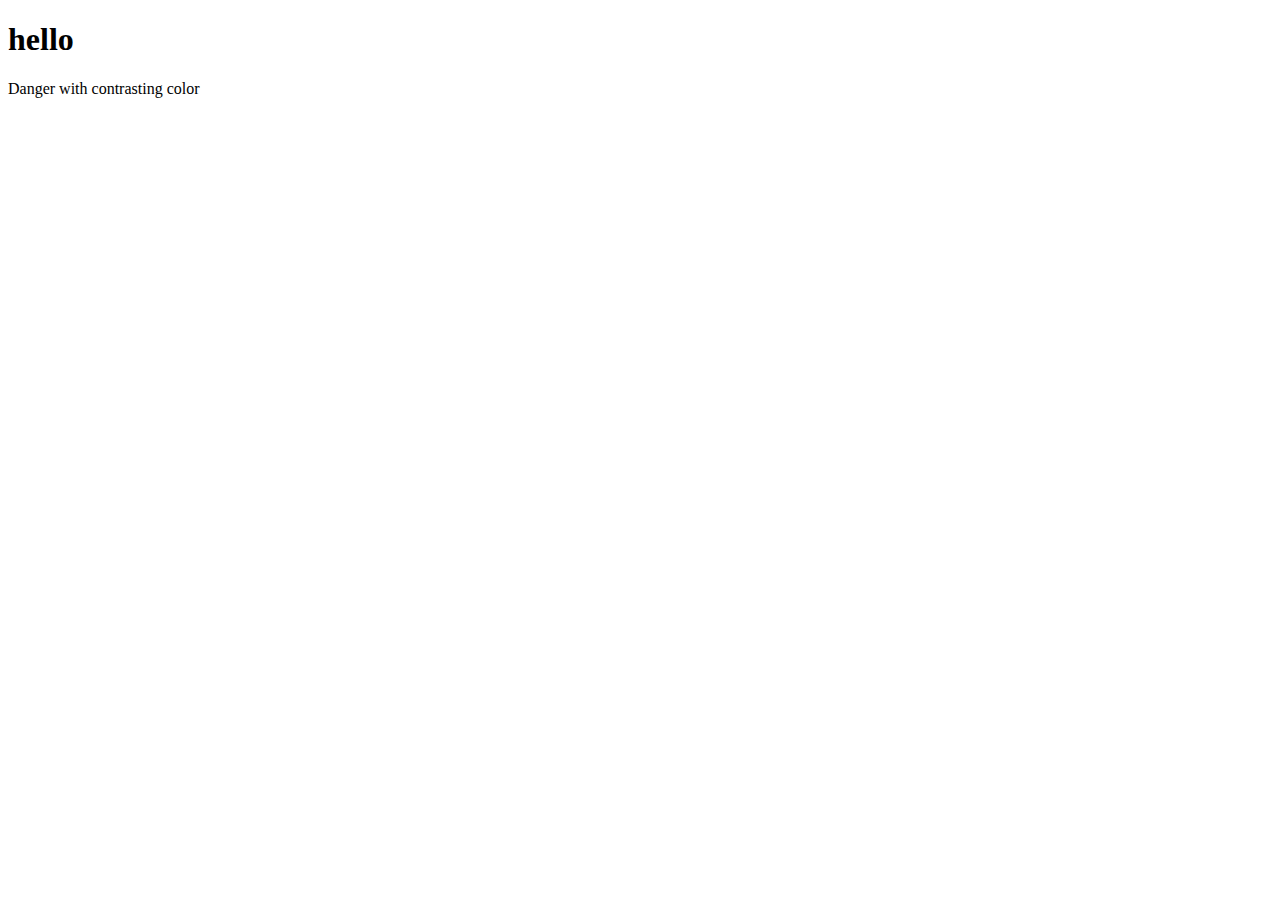
<file: index.html>
<!DOCTYPE html>
<html lang="en">
<head>
    <meta charset="UTF-8">
    <meta http-equiv="X-UA-Compatible" content="IE=edge">
    <meta name="viewport" content="width=device-width, initial-scale=1.0">
    <title>Document</title>
</head>
<body>
    <link href="https://cdn.jsdelivr.net/npm/bootstrap@5.2.3/dist/css/bootstrap.min.css" rel="stylesheet" integrity="sha384-rbsA2VBKQhggwzxH7pPCaAqO46MgnOM80zW1RWuH61DGLwZJEdK2Kadq2F9CUG65" crossorigin="anonymous">
    <script src="https://cdn.jsdelivr.net/npm/bootstrap@5.2.3/dist/js/bootstrap.bundle.min.js" integrity="sha384-kenU1KFdBIe4zVF0s0G1M5b4hcpxyD9F7jL+jjXkk+Q2h455rYXK/7HAuoJl+0I4" crossorigin="anonymous"></script> 
</body>
<h1>hello</h1>
<div class="text-bg-danger p-3">Danger with contrasting color</div>
</html>
</file>
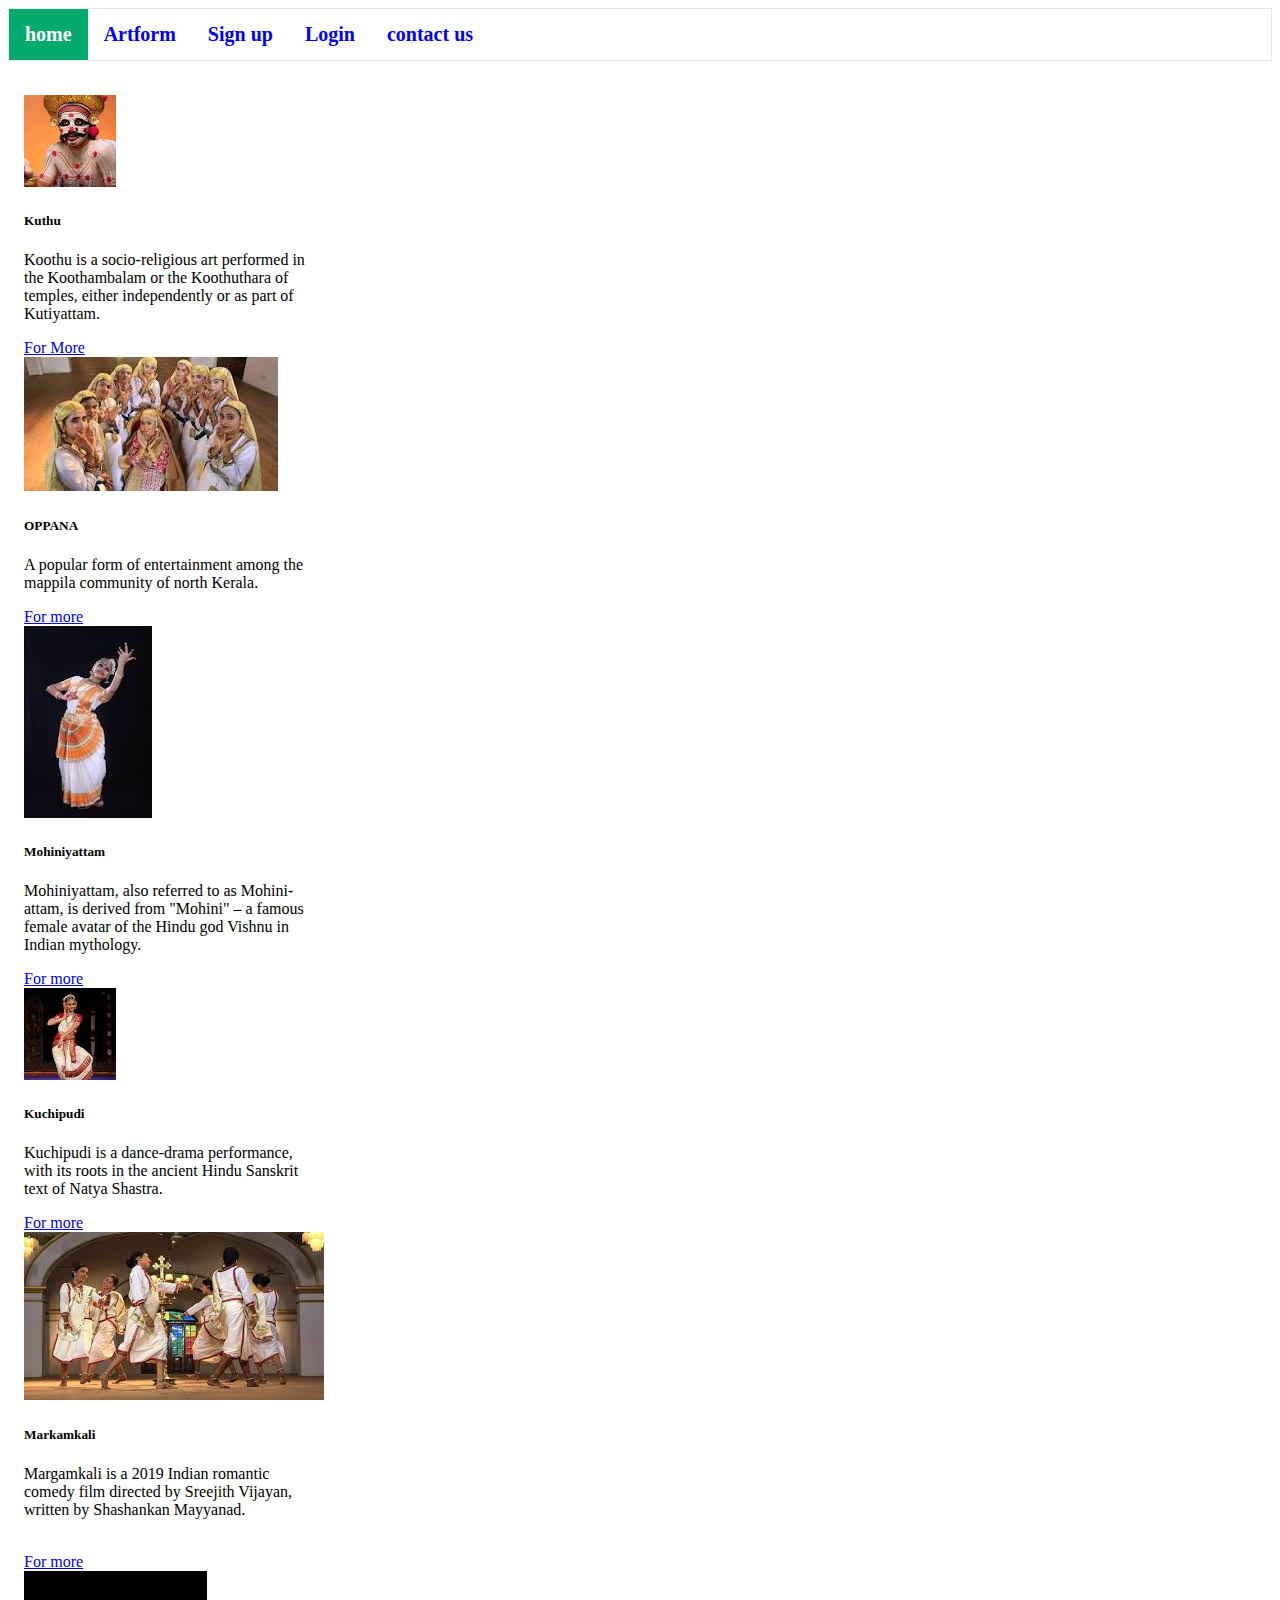
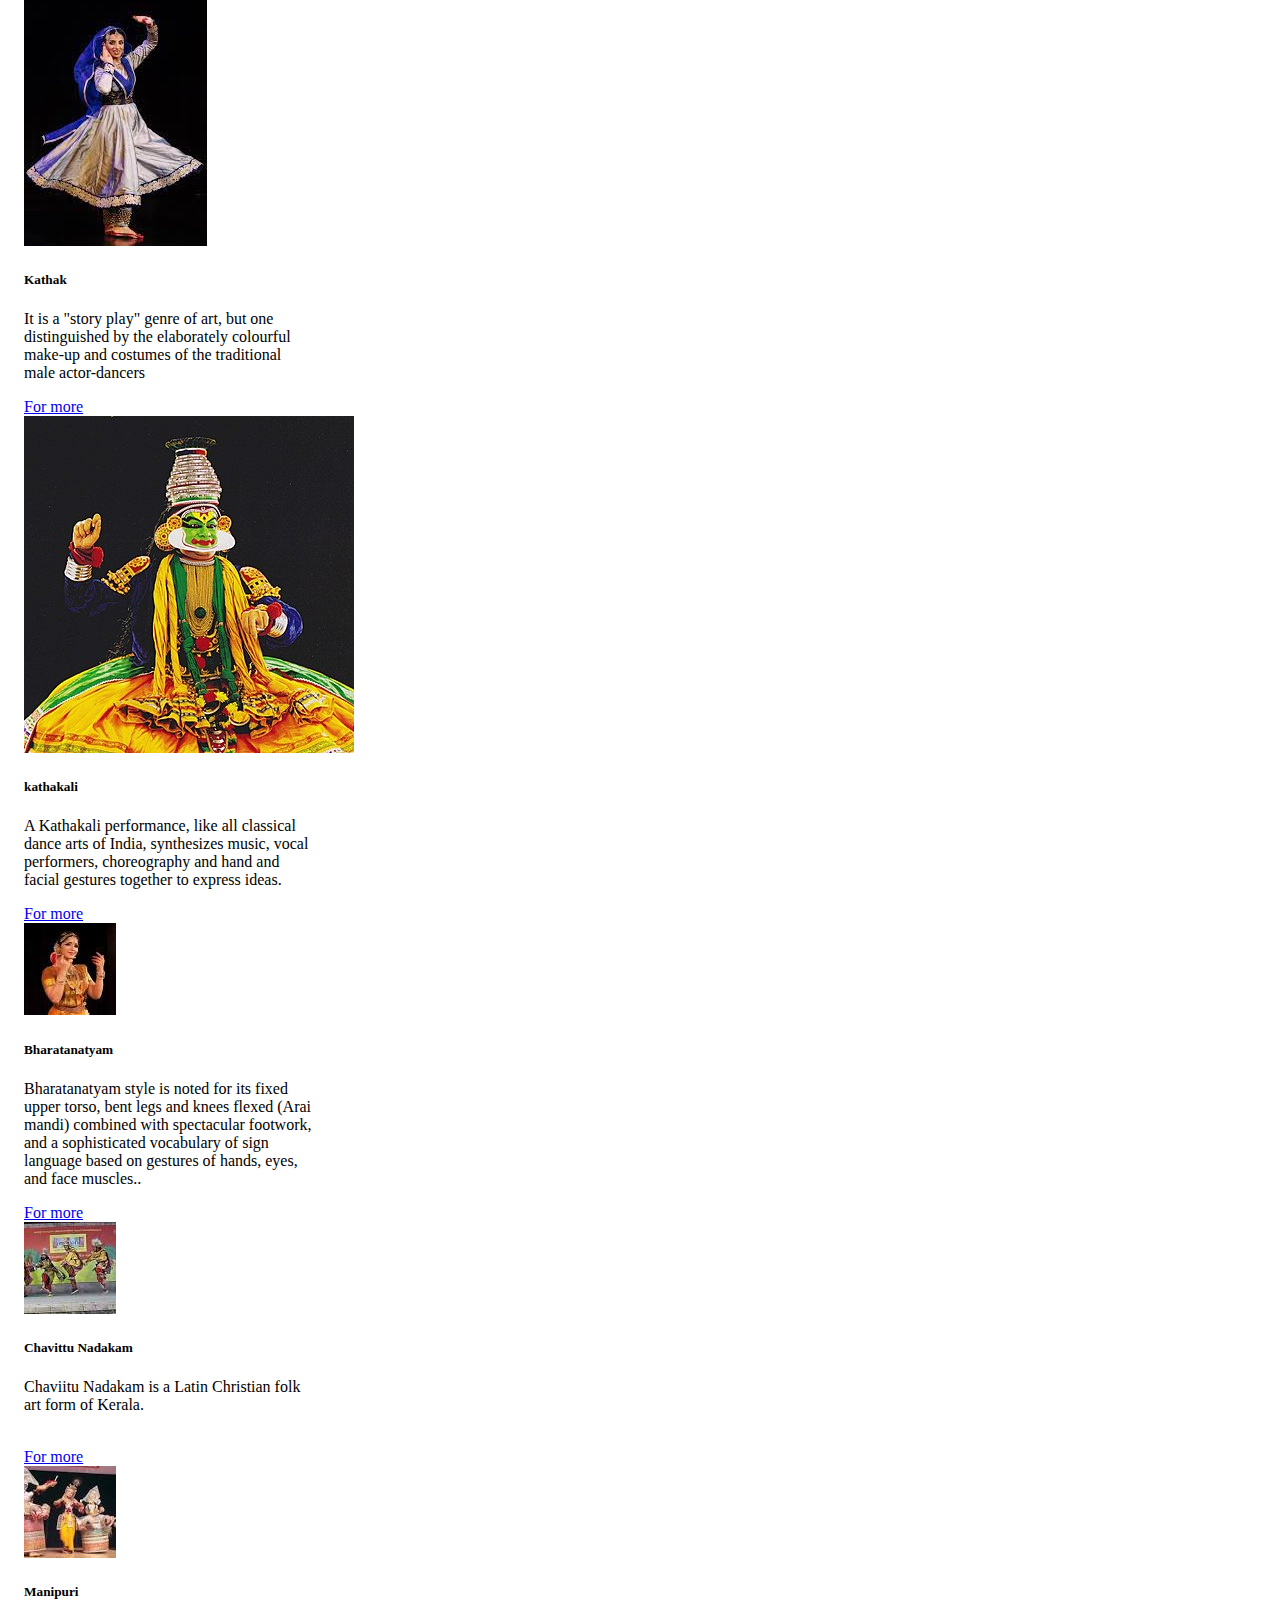
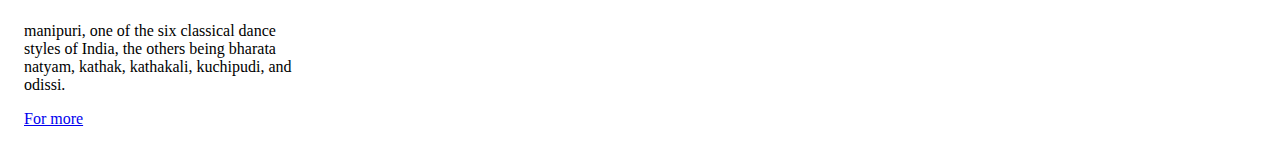
<file: artforms.html>
<!DOCTYPE html>
<html lang="en">
<head>
	<meta charset="UTF-8">
	<meta http-equiv="X-UA-Compatible" content="IE=edge">
	<meta name="viewport" content="width=device-width, initial-scale=1.0">
	<title>Document</title>
</head>
<body>
	<!DOCTYPE html>
<html lang="en">
<head>
    <meta charset="UTF-8">
    <meta http-equiv="X-UA-Compatible" content="IE=edge">
    <meta name="viewport" content="width=device-width, initial-scale=1.0">
    <title>Document</title>
    <link rel="stylesheet" href="style3.css">
    <link href="https://cdn.jsdelivr.net/npm/bootstrap@5.3.0-alpha1/dist/css/bootstrap.min.css" rel="stylesheet" integrity="sha384-GLhlTQ8iRABdZLl6O3oVMWSktQOp6b7In1Zl3/Jr59b6EGGoI1aFkw7cmDA6j6gD" crossorigin="anonymous">
<script src="https://cdn.jsdelivr.net/npm/bootstrap@5.3.0-alpha1/dist/js/bootstrap.bundle.min.js" integrity="sha384-w76AqPfDkMBDXo30jS1Sgez6pr3x5MlQ1ZAGC+nuZB+EYdgRZgiwxhTBTkF7CXvN" crossorigin="anonymous"></script>
</head>
<body>
    <ul class="nav nav-tabs">
        <li class="nav-item">
          <a class="nav-link active" aria-current="page" href="index.html">home</a>
        </li>
        <li class="nav-item">
          <a class="nav-link" href="artforms.html">Artform</a>
        </li>
        <li class="nav-item">
          <a class="nav-link" href="signup.html">Sign up</a>
        </li>
        <li class="nav-item">
          <a class="nav-link" href="login.html">Login</a>
        </li>
        <li class="nav-item">
          <a class="nav-link " href="contact.html">contact us</a>
        </li>
      </ul>
      <br>
    <div class="container text-center">
        <div class="row">
          <div class="col">
            <div class="card" style="width: 18rem;">
                <img src="kuthu.jpg" class="card-img-top" alt="...">
                <div class="card-body">
                  <h5 class="card-title">Kuthu</h5>
                  <p class="card-text">Koothu is a socio-religious art performed in the Koothambalam or the Koothuthara of temples, either independently or as part of Kutiyattam.
				</p>
                  <a href="kuthu.html" class="btn btn-primary">For More</a>
                </div>
              </div>
          </div>
          <div class="col">
            <div class="card" style="width: 18rem;">
                <img src="opp.jpg" class="card-img-top" alt="...">
                <div class="card-body">
                  <h5 class="card-title"> OPPANA</h5>
                  <p class="card-text">A popular form of entertainment among the mappila community of north Kerala.</p>
                  <a href="oppana.html" class="btn btn-primary">For more</a>
                </div>
              </div>
          </div>
          <div class="col">
            <div class="card" style="width: 18rem;">
                <img src="mohi.jpg" class="card-img-top" alt="...">
                <div class="card-body">
                  <h5 class="card-title">Mohiniyattam</h5>
                  <p class="card-text">Mohiniyattam, also referred to as Mohini-attam, is derived from "Mohini" – a famous female avatar of the Hindu god Vishnu in Indian mythology. </p>
                  <a href="Kuchipudi.html" class="btn btn-primary">For more</a>
                </div>
              </div>
          </div>
        </div>
        <div class="row">
          <div class="col">
            <div class="card" style="width: 18rem;">
                <img src="kuchi.jpg" class="card-img-top" alt="...">
                <div class="card-body">
                  <h5 class="card-title">Kuchipudi</h5>
                  <p class="card-text">Kuchipudi is a dance-drama performance, with its roots in the ancient Hindu Sanskrit text of Natya Shastra.</p>
                  <a href="markamkali.html" class="btn btn-primary">For more</a>
                </div>
              </div>
          </div>
          <div class="col">
            <div class="card" style="width: 18rem;">
                <img src="markam.jpg" class="card-img-top" alt="...">
                <div class="card-body">
                  <h5 class="card-title">Markamkali</h5>
                  <p class="card-text">Margamkali is a 2019 Indian romantic comedy film directed by Sreejith Vijayan, written by Shashankan Mayyanad.<br>
                <br>
            </p>
                  <a href="markamkali.html" class="btn btn-primary">For more</a>
                </div>
              </div>
          </div>
          <div class="col">
            <div class="card" style="width: 18rem;">
                <img src="kath.jpg" class="card-img-top" alt="...">
                <div class="card-body">
                  <h5 class="card-title">Kathak</h5>
                  <p class="card-text"> It is a "story play" genre of art, but one distinguished by the elaborately colourful make-up and costumes of the traditional male actor-dancers</p>
                  <a href="kathakali.html" class="btn btn-primary">For more</a>
                </div>
              </div>
          </div>
         
        </div>
        <div class="row">
            <div class="col">
                <div class="card" style="width: 18rem;">
                    <img src="kathakali.jpg" class="card-img-top" alt="...">
                    <div class="card-body">
                      <h5 class="card-title">kathakali</h5>
                      <p class="card-text">A Kathakali performance, like all classical dance arts of India, synthesizes music, vocal performers, choreography and hand and facial gestures together to express ideas.</p>
                      <a href="bharath.html" class="btn btn-primary">For more</a>
                    </div>
                  </div>
            </div>
            <div class="col">
                <div class="card" style="width: 18rem;">
                    <img src="bhrath.jpg" alt="...">
                    <div class="card-body">
                      <h5 class="card-title">Bharatanatyam</h5>
                      <p class="card-text">Bharatanatyam style is noted for its fixed upper torso, bent legs and knees flexed (Arai mandi) combined with spectacular footwork, and a sophisticated vocabulary of sign language based on gestures of hands, eyes, and face muscles..</p>
                      <a href="bharth.html" class="btn btn-primary">For more</a>
                    </div>
                  </div>
            </div>
            <div class="col">
                <div class="card" style="width: 18rem;">
                    <img src="chavittu.jpg" class="card-img-top" alt="...">
                    <div class="card-body">
                      <h5 class="card-title">Chavittu Nadakam</h5>
                      <p class="card-text">Chaviitu Nadakam is a Latin Christian folk art form of Kerala.<br><br></p>
                      <a href="chavittu.html" class="btn btn-primary">For more</a>
                    </div>
                  </div>
            </div>
           
          </div>
          <div class="row">
            <div class="col">
                <div class="card" style="width: 18rem;">
                    <img src="mani.jpg" alt="...">
                    <div class="card-body">
                      <h5 class="card-title">Manipuri</h5>
                      <p class="card-text">manipuri, one of the six classical dance styles of India, the others being bharata natyam, kathak, kathakali, kuchipudi, and odissi.</p>
                      <a href="Mani.html" class="btn btn-primary">For more</a>
                    </div>
                  </div>
            </div>
         
</body>
</html>
</file>
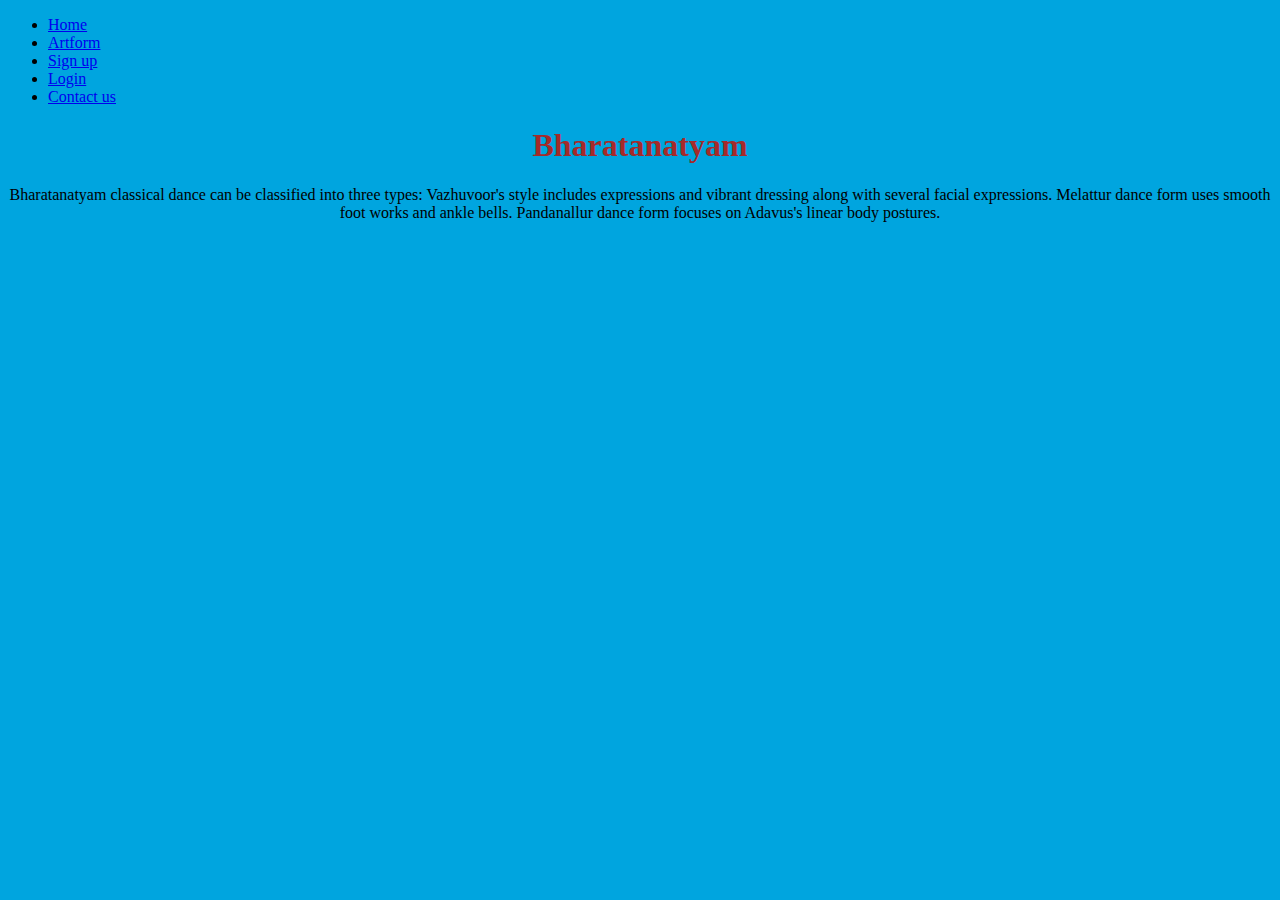
<file: bharth.html>
<!DOCTYPE html>
<html lang="en">
<head>
    <meta charset="UTF-8">
    <meta http-equiv="X-UA-Compatible" content="IE=edge">
    <meta name="viewport" content="width=device-width, initial-scale=1.0">
    <title>Document</title>
    <link rel="stylesheet" href="style.css">
</head>
<body>
    <!-- NAVBAR -->
	<nav class="navbar navbar-expand navbar-dark bg-success">
        <div class="container-fluid">
            
            <ul class="navbar-nav me-auto mb-2 mb-lg-0">
            <!-- NAVBAR LINKS -->
            <li class="nav-item">
                <a class="nav-link active" href="index.html">Home</a>
            </li>
            <li class="nav-item">
                <a class="nav-link active" href="artforms.html">Artform</a>
            </li>
            <li class="nav-item">
                <a class="nav-link" href="signup.html">Sign up</a>
            </li>
            <li class="nav-item">
                <a class="nav-link active" href="login.html">Login</a>
            </li>
            <li class="nav-item">
                <a class="nav-link active" href="contact.html">Contact us</a>
            </li>
            </ul>
        </div>
        </nav>
        <h1>Bharatanatyam</h1>
        <center><p>Bharatanatyam classical dance can be classified into three types:
            Vazhuvoor's style includes expressions and vibrant dressing along with several facial expressions.
            Melattur dance form uses smooth foot works and ankle bells.
            Pandanallur dance form focuses on Adavus's linear body postures.</p></center>
        <p></p>
</body>
</html>
</file>
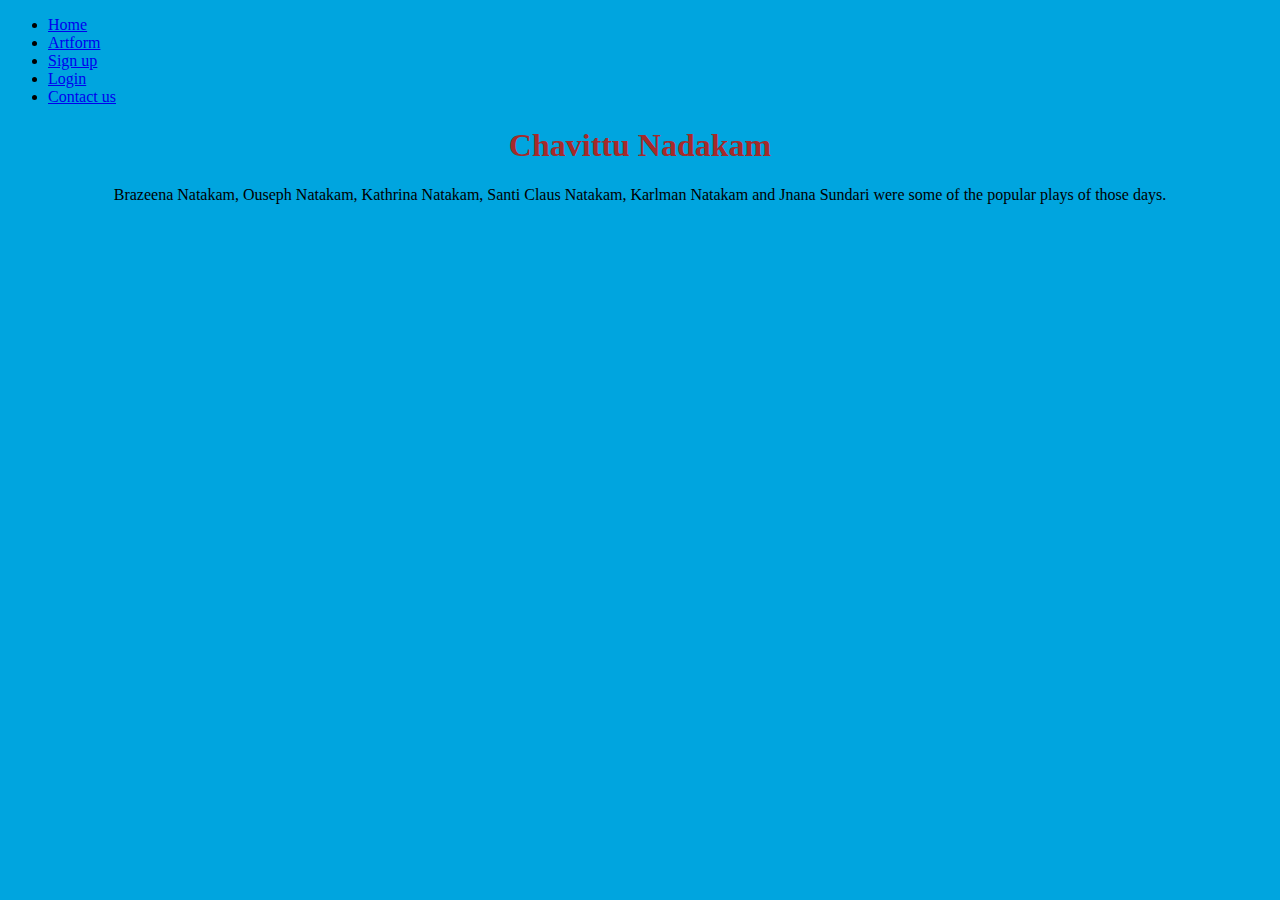
<file: chavittu.html>
<!DOCTYPE html>
<html lang="en">
<head>
    <meta charset="UTF-8">
    <meta http-equiv="X-UA-Compatible" content="IE=edge">
    <meta name="viewport" content="width=device-width, initial-scale=1.0">
    <title>Document</title>
    <link rel="stylesheet" href="style.css">
</head>
<body>
    <!-- NAVBAR -->
	<nav class="navbar navbar-expand navbar-dark bg-success">
        <div class="container-fluid">
            
            <ul class="navbar-nav me-auto mb-2 mb-lg-0">
            <!-- NAVBAR LINKS -->
            <li class="nav-item">
                <a class="nav-link active" href="index.html">Home</a>
            </li>
            <li class="nav-item">
                <a class="nav-link active" href="artforms.html">Artform</a>
            </li>
            <li class="nav-item">
                <a class="nav-link" href="signup.html">Sign up</a>
            </li>
            <li class="nav-item">
                <a class="nav-link active" href="login.html">Login</a>
            </li>
            <li class="nav-item">
                <a class="nav-link active" href="contact.html">Contact us</a>
            </li>
            </ul>
        </div>
        </nav>
        <h1>Chavittu Nadakam</h1>
        <center><p>Brazeena Natakam, Ouseph Natakam, Kathrina Natakam, Santi Claus Natakam, Karlman Natakam and Jnana Sundari were some of the popular plays of those days.</p></center>
        <p></p>
</body>
</html>
</file>
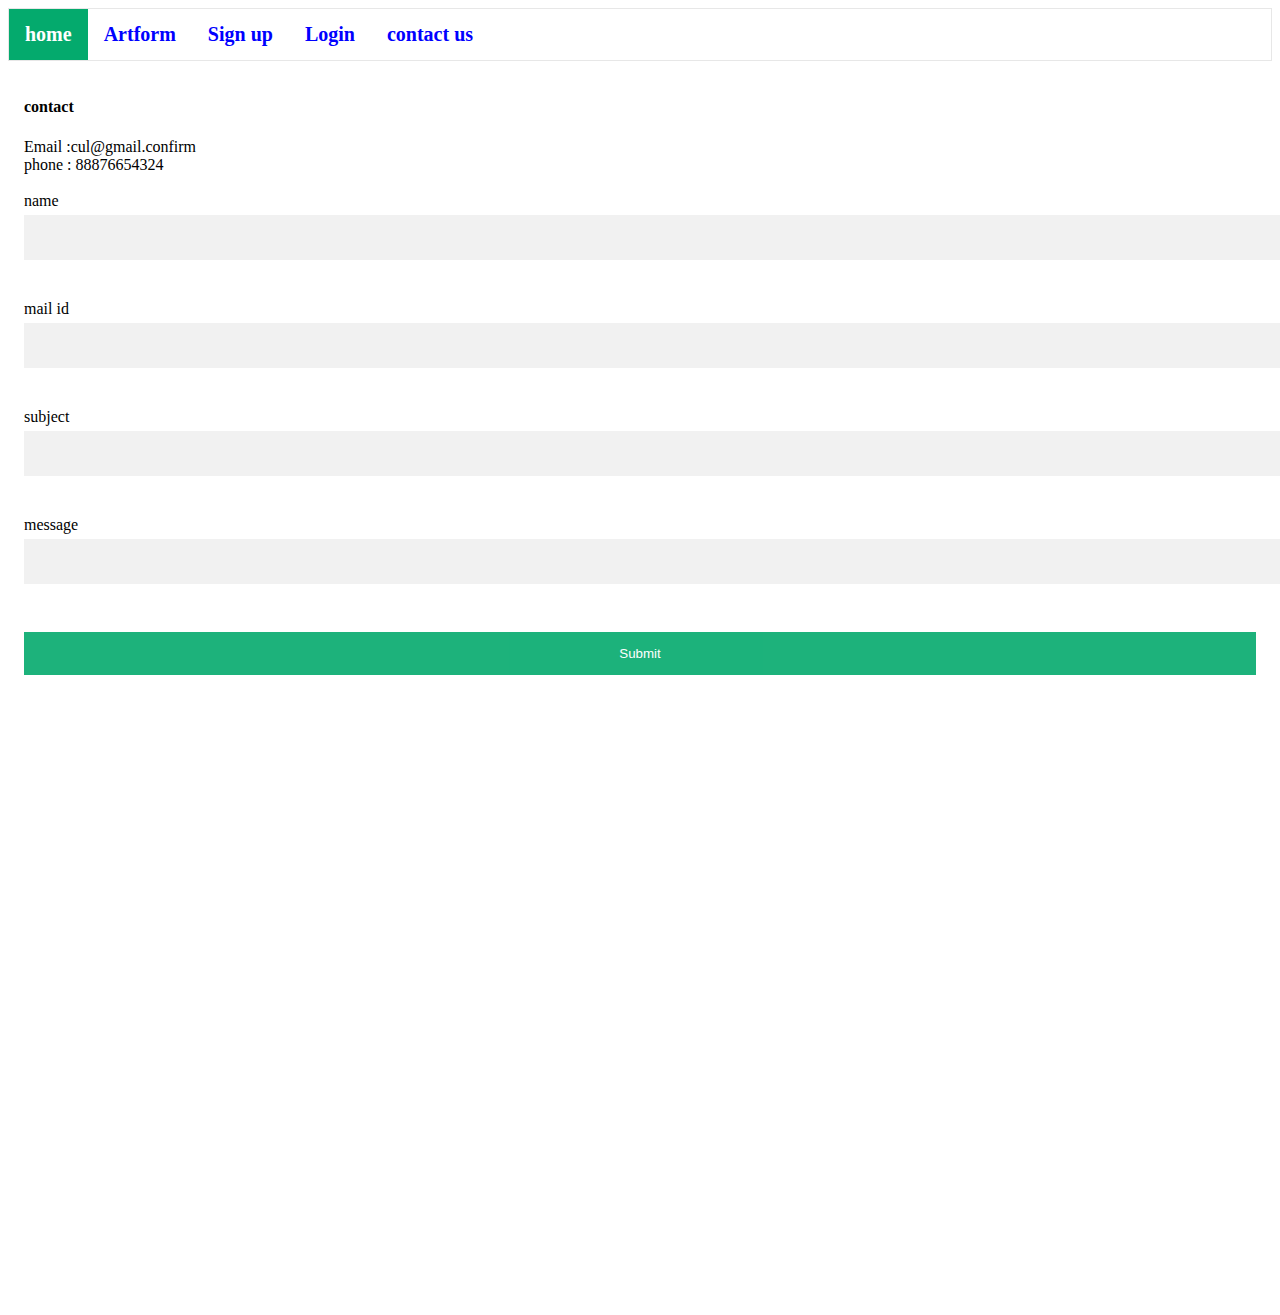
<file: contact.html>
<!DOCTYPE html>
<html lang="en">
<head>
    <meta charset="UTF-8">
    <meta http-equiv="X-UA-Compatible" content="IE=edge">
    <meta name="viewport" content="width=device-width, initial-scale=1.0">
    <title>Document</title>
    <link href="https://cdn.jsdelivr.net/npm/bootstrap@5.3.0-alpha1/dist/css/bootstrap.min.css" rel="stylesheet" integrity="sha384-GLhlTQ8iRABdZLl6O3oVMWSktQOp6b7In1Zl3/Jr59b6EGGoI1aFkw7cmDA6j6gD" crossorigin="anonymous">
<script src="https://cdn.jsdelivr.net/npm/bootstrap@5.3.0-alpha1/dist/js/bootstrap.bundle.min.js" integrity="sha384-w76AqPfDkMBDXo30jS1Sgez6pr3x5MlQ1ZAGC+nuZB+EYdgRZgiwxhTBTkF7CXvN" crossorigin="anonymous"></script>
<link rel="stylesheet" href="style3.css">
</head>
<body>
    <ul class="nav nav-tabs">
        <li class="nav-item">
          <a class="nav-link active" aria-current="page" href="index.html">home</a>
        </li>
        <li class="nav-item">
          <a class="nav-link" href="artforms.html">Artform</a>
        </li>
        <li class="nav-item">
          <a class="nav-link" href="signup.html">Sign up</a>
        </li>
        <li class="nav-item">
            <a class="nav-link" href="login.html">Login</a>
          </li>
        <li class="nav-item">
          <a class="nav-link " href="contact.html">contact us</a>
        </li>
      </ul>
      
      <div class="container text-center">
        <div class="row">
          <div class="col">
      
            <h4>contact</h4>
            <p>
            Email :cul@gmail.confirm<br>
            phone : 88876654324
            </p>
            <h3></h3>
            <form action="">
              <label for="">name</label>
              <input type="text">
              <br>
              <br>
              <label for="">mail id</label>
              <input type="text">
              <br>
              <br>
              <label for="">subject</label>
              <input type="text">
              <br>
              <br>
              <label for="">message</label>
              <input type="text">
              <br>
              <br>
              <button> Submit</button>
    </form>

      </div>
      
      <div class="col">
        <br><br>
      <br>
      <br><br>
      <br>
        <!--Google map-->
<div id="map-container-google-2" class="z-depth-1-half map-container" style="height: 500px">
  <iframe src="https://maps.google.com/maps?q=macfast&t=&z=13&ie=UTF8&iwloc=&output=embed" frameborder="0"
    style="border:0" allowfullscreen></iframe>
</div>

<!--Google Maps-->
    </div>  
   
</body>
</html>
</file>
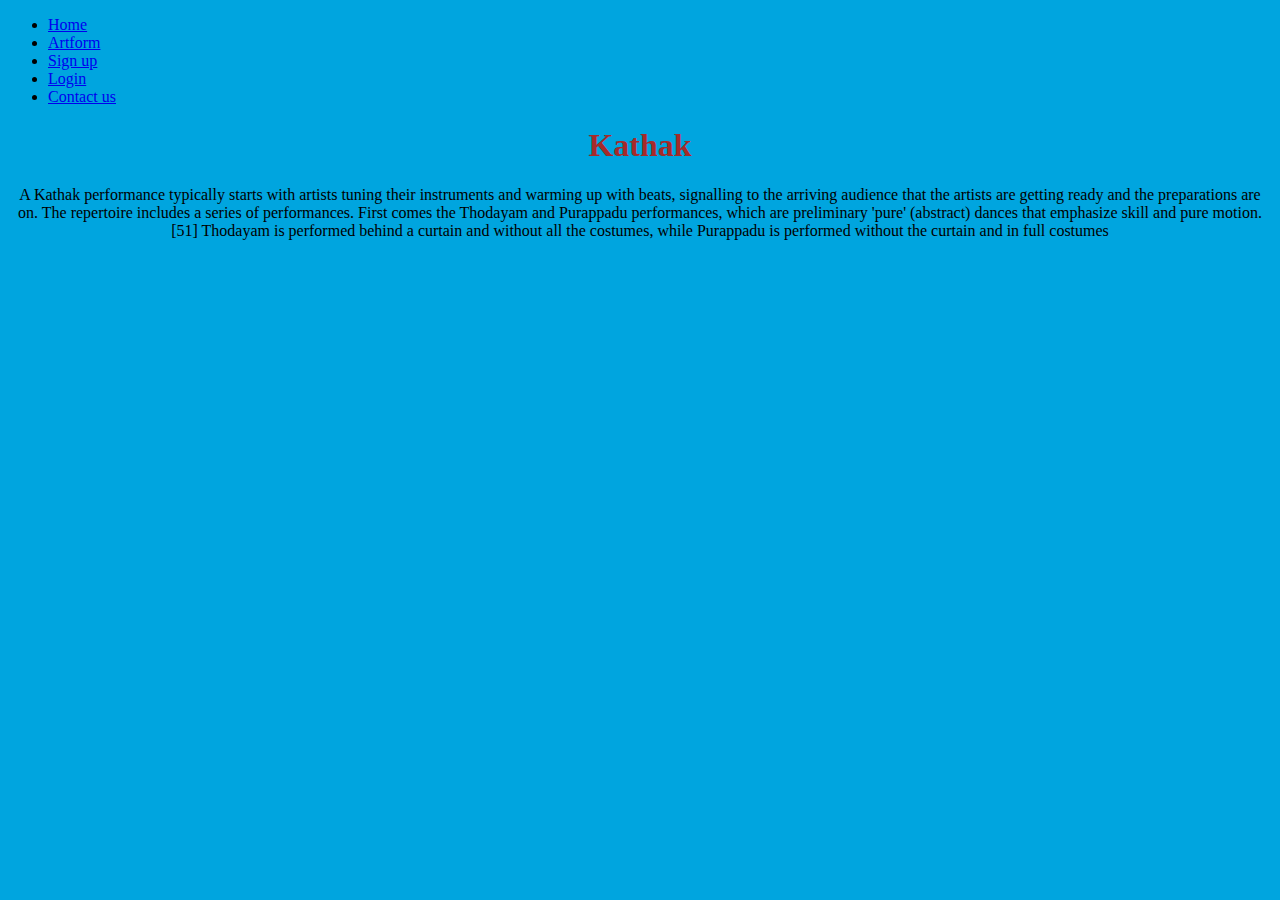
<file: kathak.html>
<!DOCTYPE html>
<html lang="en">
<head>
    <meta charset="UTF-8">
    <meta http-equiv="X-UA-Compatible" content="IE=edge">
    <meta name="viewport" content="width=device-width, initial-scale=1.0">
    <title>Document</title>
    <link rel="stylesheet" href="style.css">
</head>
<body>
    <!-- NAVBAR -->
	<nav class="navbar navbar-expand navbar-dark bg-success">
        <div class="container-fluid">
            
            <ul class="navbar-nav me-auto mb-2 mb-lg-0">
            <!-- NAVBAR LINKS -->
            <li class="nav-item">
                <a class="nav-link active" href="index.html">Home</a>
            </li>
            <li class="nav-item">
                <a class="nav-link active" href="artforms.html">Artform</a>
            </li>
            <li class="nav-item">
                <a class="nav-link" href="signup.html">Sign up</a>
            </li>
            <li class="nav-item">
                <a class="nav-link active" href="login.html">Login</a>
            </li>
            <li class="nav-item">
                <a class="nav-link active" href="contact.html">Contact us</a>
            </li>
            </ul>
        </div>
        </nav>
        <h1>Kathak</h1>
        <center><p>A Kathak performance typically starts with artists tuning their instruments and warming up with beats, signalling to the arriving audience that the artists are getting ready and the preparations are on. The repertoire includes a series of performances. First comes the Thodayam and Purappadu performances, which are preliminary 'pure' (abstract) dances that emphasize skill and pure motion.[51] Thodayam is performed behind a curtain and without all the costumes, while Purappadu is performed without the curtain and in full costumes</p></center>
        <p></p>
</body>
</html>
</file>
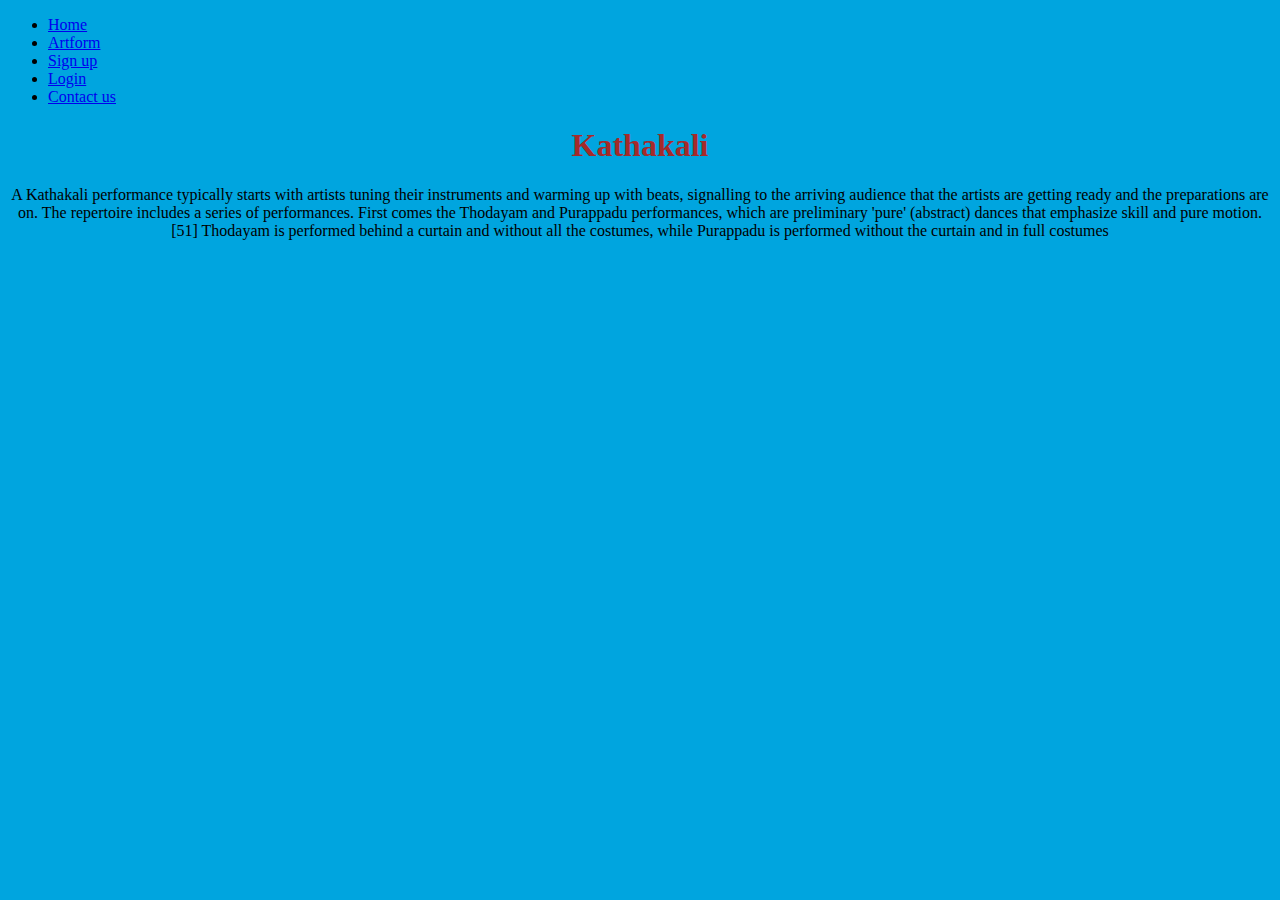
<file: kathakali.html>
<!DOCTYPE html>
<html lang="en">
<head>
    <meta charset="UTF-8">
    <meta http-equiv="X-UA-Compatible" content="IE=edge">
    <meta name="viewport" content="width=device-width, initial-scale=1.0">
    <title>Document</title>
    <link rel="stylesheet" href="style.css">
</head>
<body>
    <!-- NAVBAR -->
	<nav class="navbar navbar-expand navbar-dark bg-success">
        <div class="container-fluid">
            
            <ul class="navbar-nav me-auto mb-2 mb-lg-0">
            <!-- NAVBAR LINKS -->
            <li class="nav-item">
                <a class="nav-link active" href="index.html">Home</a>
            </li>
            <li class="nav-item">
                <a class="nav-link active" href="artforms.html">Artform</a>
            </li>
            <li class="nav-item">
                <a class="nav-link" href="signup.html">Sign up</a>
            </li>
            <li class="nav-item">
                <a class="nav-link active" href="login.html">Login</a>
            </li>
            <li class="nav-item">
                <a class="nav-link active" href="contact.html">Contact us</a>
            </li>
            </ul>
        </div>
        </nav>
        <h1>Kathakali</h1>
        <center><p>A Kathakali performance typically starts with artists tuning their instruments and warming up with beats, signalling to the arriving audience that the artists are getting ready and the preparations are on. The repertoire includes a series of performances. First comes the Thodayam and Purappadu performances, which are preliminary 'pure' (abstract) dances that emphasize skill and pure motion.[51] Thodayam is performed behind a curtain and without all the costumes, while Purappadu is performed without the curtain and in full costumes</p></center>
        <p></p>
</body>
</html>
</file>
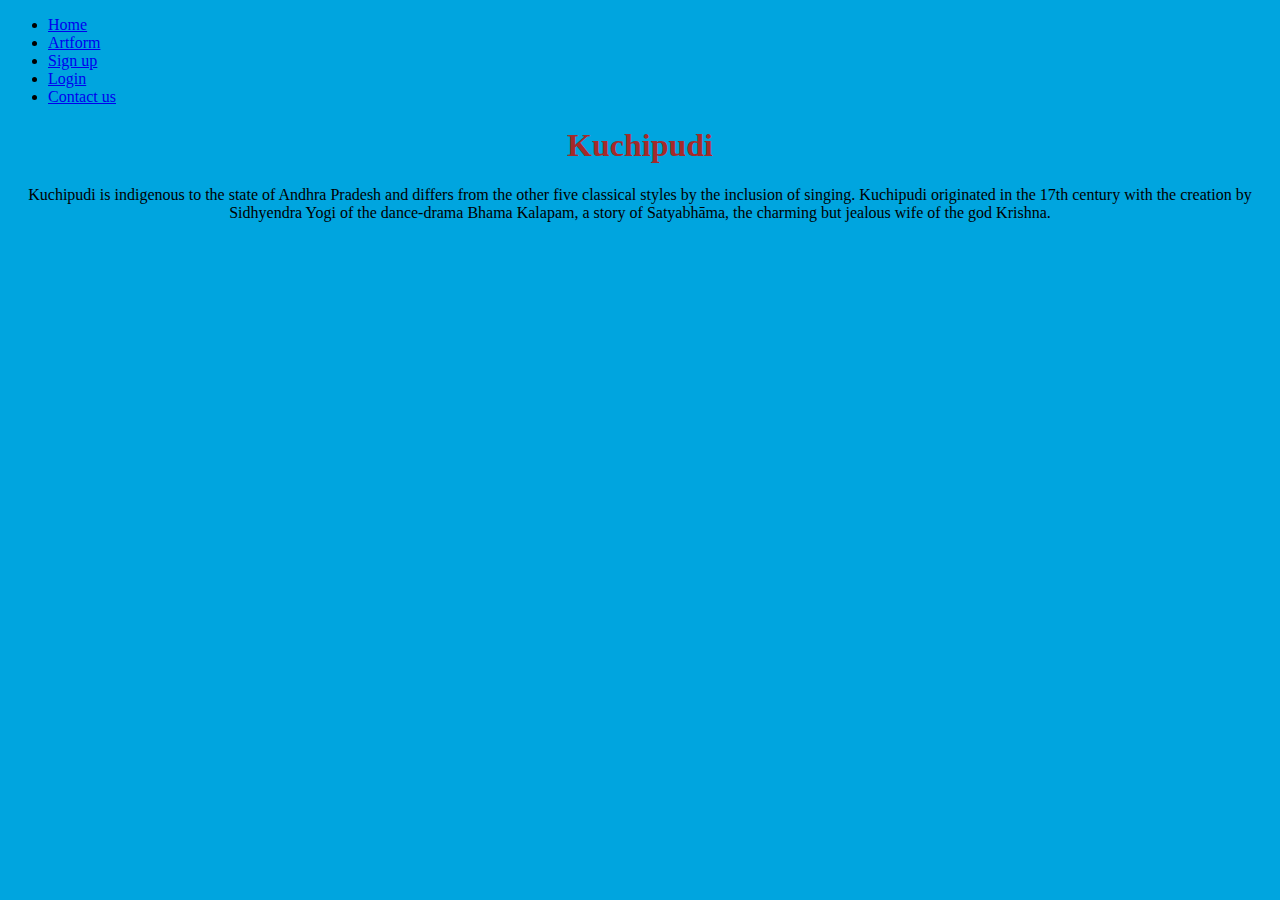
<file: Kuchipudi.html>
<!DOCTYPE html>
<html lang="en">
<head>
    <meta charset="UTF-8">
    <meta http-equiv="X-UA-Compatible" content="IE=edge">
    <meta name="viewport" content="width=device-width, initial-scale=1.0">
    <title>Document</title>
    <link rel="stylesheet" href="style.css">
</head>
<body>
    <!-- NAVBAR -->
	<nav class="navbar navbar-expand navbar-dark bg-success">
        <div class="container-fluid">
            
            <ul class="navbar-nav me-auto mb-2 mb-lg-0">
            <!-- NAVBAR LINKS -->
            <li class="nav-item">
                <a class="nav-link active" href="index.html">Home</a>
            </li>
            <li class="nav-item">
                <a class="nav-link active" href="artforms.html">Artform</a>
            </li>
            <li class="nav-item">
                <a class="nav-link" href="signup.html">Sign up</a>
            </li>
            <li class="nav-item">
                <a class="nav-link active" href="login.html">Login</a>
            </li>
            <li class="nav-item">
                <a class="nav-link active" href="contact.html">Contact us</a>
            </li>
            </ul>
        </div>
        </nav>
        <h1>Kuchipudi</h1>
        <center><p>Kuchipudi is indigenous to the state of Andhra Pradesh and differs from the other five classical styles by the inclusion of singing. Kuchipudi originated in the 17th century with the creation by Sidhyendra Yogi of the dance-drama Bhama Kalapam, a story of Satyabhāma, the charming but jealous wife of the god Krishna.</p></center>
        <p></p>
</body>
</html>
</file>
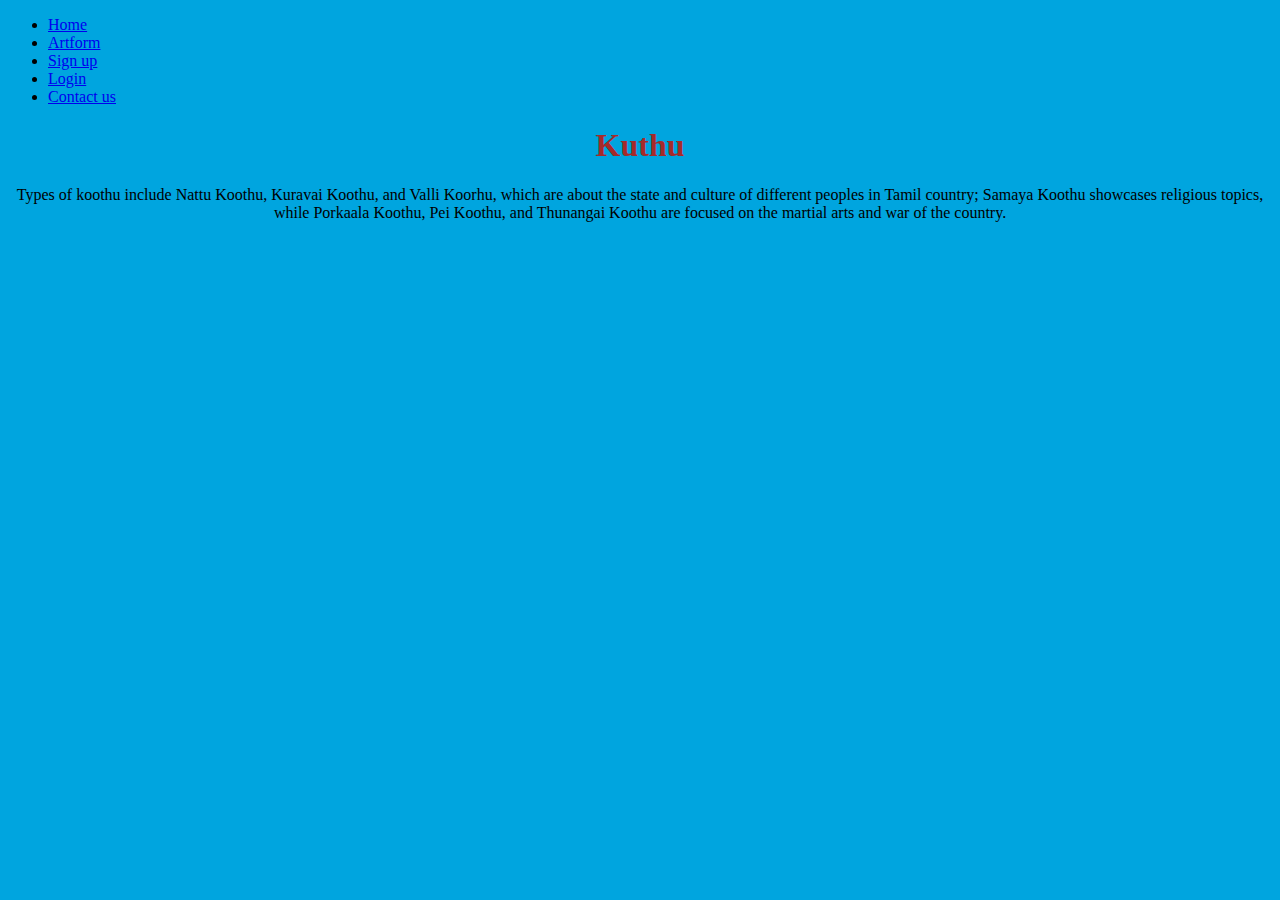
<file: kuthu.html>
<!DOCTYPE html>
<html lang="en">
<head>
    <meta charset="UTF-8">
    <meta http-equiv="X-UA-Compatible" content="IE=edge">
    <meta name="viewport" content="width=device-width, initial-scale=1.0">
    <title>Document</title>
    <link rel="stylesheet" href="style.css">
</head>
<body>
    <!-- NAVBAR -->
	<nav class="navbar navbar-expand navbar-dark bg-success">
        <div class="container-fluid">
            
            <ul class="navbar-nav me-auto mb-2 mb-lg-0">
            <!-- NAVBAR LINKS -->
            <li class="nav-item">
                <a class="nav-link active" href="index.html">Home</a>
            </li>
            <li class="nav-item">
                <a class="nav-link active" href="artforms.html">Artform</a>
            </li>
            <li class="nav-item">
                <a class="nav-link" href="signup.html">Sign up</a>
            </li>
            <li class="nav-item">
                <a class="nav-link active" href="login.html">Login</a>
            </li>
            <li class="nav-item">
                <a class="nav-link active" href="contact.html">Contact us</a>
            </li>
            </ul>
        </div>
        </nav>
        <h1>Kuthu</h1>
        <center><p>Types of koothu include Nattu Koothu, Kuravai Koothu, and Valli Koorhu, which are about the state and culture of different peoples in Tamil country; Samaya Koothu showcases religious topics, while Porkaala Koothu, Pei Koothu, and Thunangai Koothu are focused on the martial arts and war of the country.</p></center>
        <p></p>
</body>
</html>
</file>
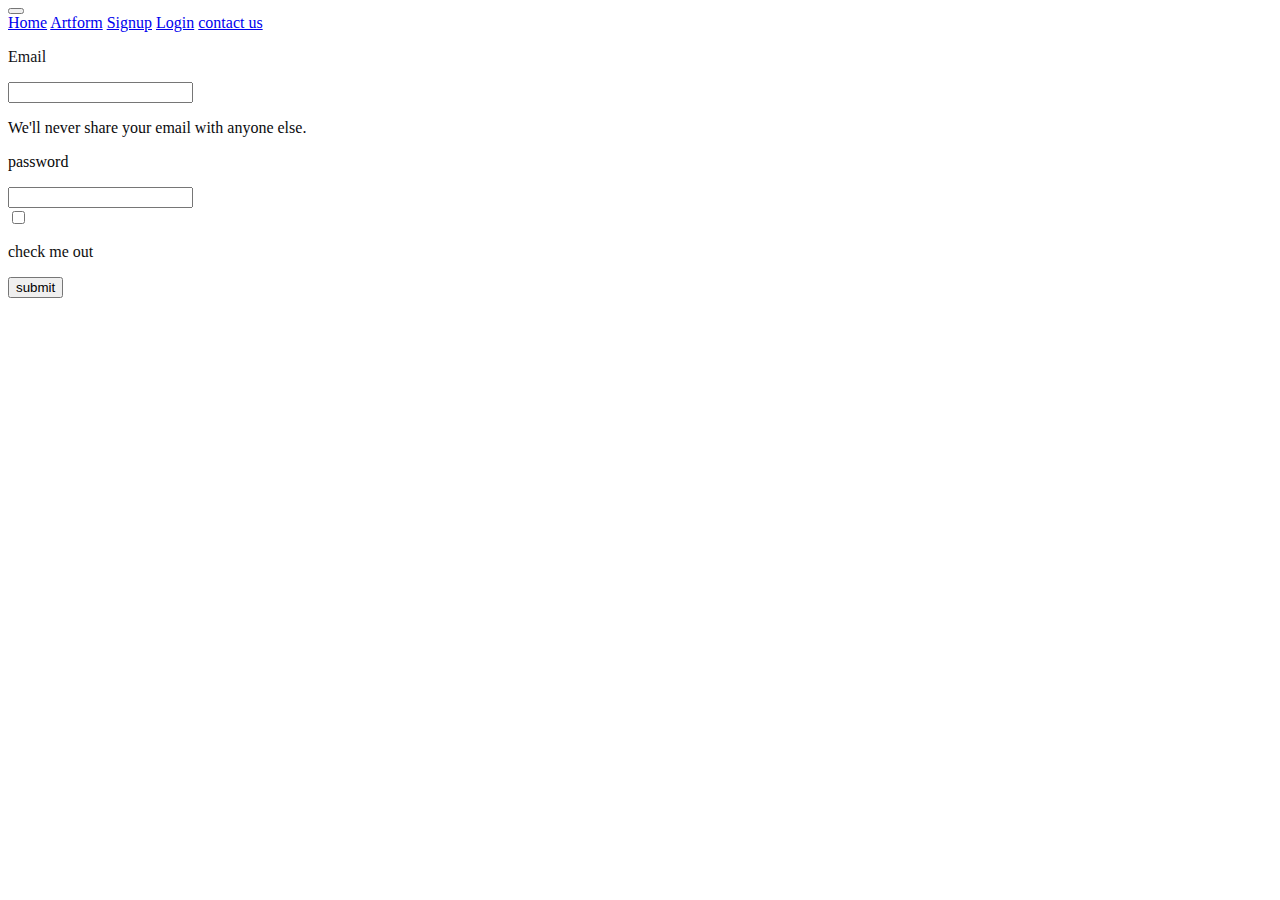
<file: login.html>
<html lang="en">
<head>
    <meta charset="UTF-8">
    <meta http-equiv="X-UA-Compatible" content="IE=edge">
    <meta name="viewport" content="width=device-width, initial-scale=1.0">
    <title>Document</title>
    <link href="https://cdn.jsdelivr.net/npm/bootstrap@5.2.3/dist/css/bootstrap.min.css" rel="stylesheet" integrity="sha384-rbsA2VBKQhggwzxH7pPCaAqO46MgnOM80zW1RWuH61DGLwZJEdK2Kadq2F9CUG65" crossorigin="anonymous">
    <script src="https://cdn.jsdelivr.net/npm/bootstrap@5.2.3/dist/js/bootstrap.bundle.min.js" integrity="sha384-kenU1KFdBIe4zVF0s0G1M5b4hcpxyD9F7jL+jjXkk+Q2h455rYXK/7HAuoJl+0I4" crossorigin="anonymous"></script>

</head>
<body>
    <nav class="navbar navbar-expand-lg bg-light">
        <div class="container-fluid">
          <button class="navbar-toggler" type="button" data-bs-toggle="collapse" data-bs-target="#navbarNavAltMarkup" aria-controls="navbarNavAltMarkup" aria-expanded="false" aria-label="Toggle navigation">
            <span class="navbar-toggler-icon"></span>
          </button>
          <div class="collapse navbar-collapse" id="navbarNavAltMarkup">
            <div class="navbar-nav">
              <a class="nav-link active" aria-current="page" href="index.html">Home</a>
              <a class="nav-link" href="artforms.html">Artform</a>
              <a class="nav-link" href="signup.html">Signup</a>
              <a class="nav-link" href="login.html">Login</a>
              <a class="nav-link" href="contact.html">contact us</a>
            </div>
          </div>
        </div>
    </nav>
    <form>
      <div class="mb-3">
        <label for="exampleInputEmail1" class="form-label"><p style="color: rgb(18, 18, 22);">Email <Address></Address></p></label>
        <input type="email" class="form-control" id="exampleInputEmail1" aria-describedby="emailHelp">
        <div id="emailHelp" class="form-text"><p style="color: rgb(10, 10, 13);">We'll never share your email with anyone else.</p></div>
      </div>
      <div class="mb-3">
        <label for="exampleInputPassword1" class="form-label"><p style="color: rgb(8, 8, 9);">password</p></label>
        <input type="password" class="form-control" id="exampleInputPassword1">
      </div>
      <div class="mb-3 form-check">
        <input type="checkbox" class="form-check-input" id="exampleCheck1">
        <label class="form-check-label" for="exampleCheck1"><p style="color: rgb(15, 15, 15);">check me out</p></label>
      </div>
      <button type="submit" class="btn btn-primary">submit</button>
    </form>
</body>
</html>
</file>
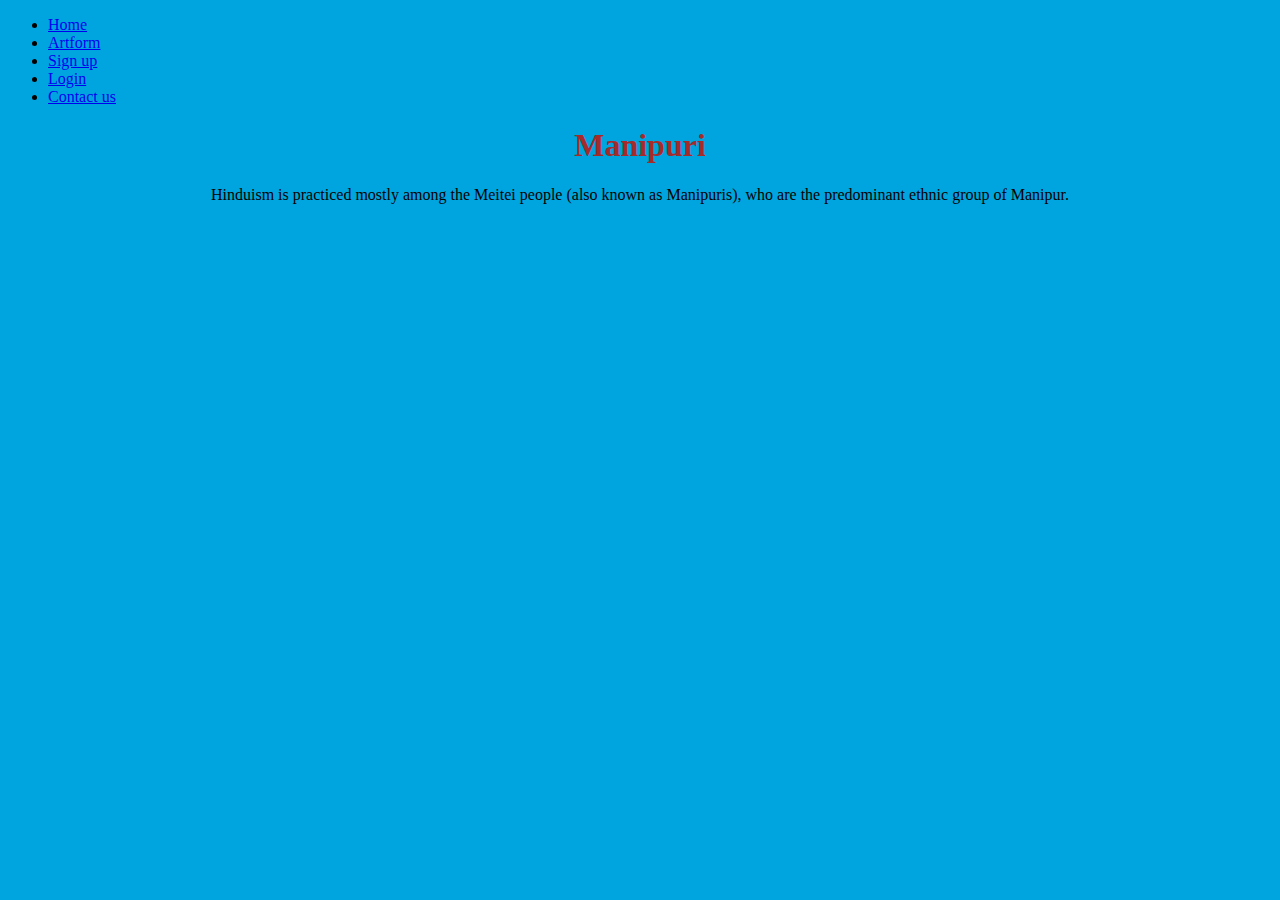
<file: Mani.html>
<!DOCTYPE html>
<html lang="en">
<head>
    <meta charset="UTF-8">
    <meta http-equiv="X-UA-Compatible" content="IE=edge">
    <meta name="viewport" content="width=<h1>, initial-scale=1.0">
    <title>Document</title>
    <link rel="stylesheet" href="style.css">
</head>
<body>
  <!-- NAVBAR -->
	<nav class="navbar navbar-expand navbar-dark bg-success">
        <div class="container-fluid">
            
            <ul class="navbar-nav me-auto mb-2 mb-lg-0">
            <!-- NAVBAR LINKS -->
            <li class="nav-item">
                <a class="nav-link active" href="index.html">Home</a>
            </li>
            <li class="nav-item">
                <a class="nav-link active" href="artforms.html">Artform</a>
            </li>
            <li class="nav-item">
                <a class="nav-link" href="signup.html">Sign up</a>
            </li>
            <li class="nav-item">
                <a class="nav-link active" href="login.html">Login</a>
            </li>
            <li class="nav-item">
                <a class="nav-link active" href="contact.html">Contact us</a>
            </li>
            </ul>
        </div>
        </nav>
        <h1>Manipuri</h1>
        <center><p>Hinduism is practiced mostly among the Meitei people (also known as Manipuris), who are the predominant ethnic group of Manipur.</p></center>
        <p></p>
    </body>
    </html>  
</body>
</html>
</file>
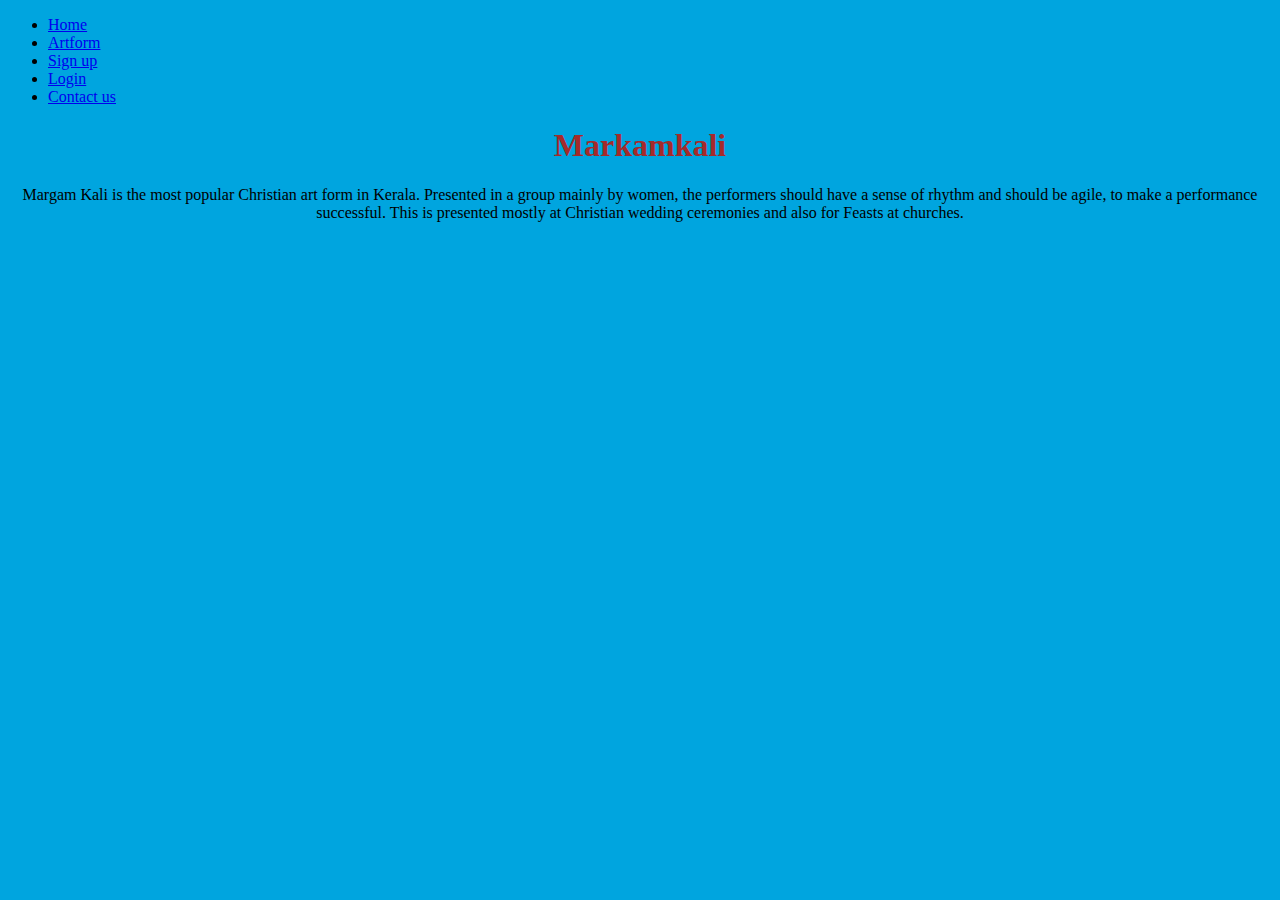
<file: markamkali.html>
<!DOCTYPE html>
<html lang="en">
<head>
    <meta charset="UTF-8">
    <meta http-equiv="X-UA-Compatible" content="IE=edge">
    <meta name="viewport" content="width=device-width, initial-scale=1.0">
    <title>Document</title>
    <link rel="stylesheet" href="style.css">
</head>
<body>
    
    
	<!-- NAVBAR -->
	<nav class="navbar navbar-expand navbar-dark bg-success">
	<div class="container-fluid">
		
		<ul class="navbar-nav me-auto mb-2 mb-lg-0">
		<!-- NAVBAR LINKS -->
		<li class="nav-item">
			<a class="nav-link active" href="index.html">Home</a>
		</li>
        <li class="nav-item">
			<a class="nav-link active" href="artforms.html">Artform</a>
		</li>
		<li class="nav-item">
			<a class="nav-link" href="signup.html">Sign up</a>
		</li>
        <li class="nav-item">
			<a class="nav-link active" href="login.html">Login</a>
		</li>
        <li class="nav-item">
			<a class="nav-link active" href="contact.html">Contact us</a>
		</li>
		</ul>
	</div>
	</nav>
    <h1>Markamkali</h1>
    <center><p>Margam Kali is the most popular Christian art form in Kerala. Presented in a group mainly by women, the performers should have a sense of rhythm and should be agile, to make a performance successful. This is presented mostly at Christian wedding ceremonies and also for Feasts at churches.</p></center>
    <p></p>
</body>
</html>
</file>
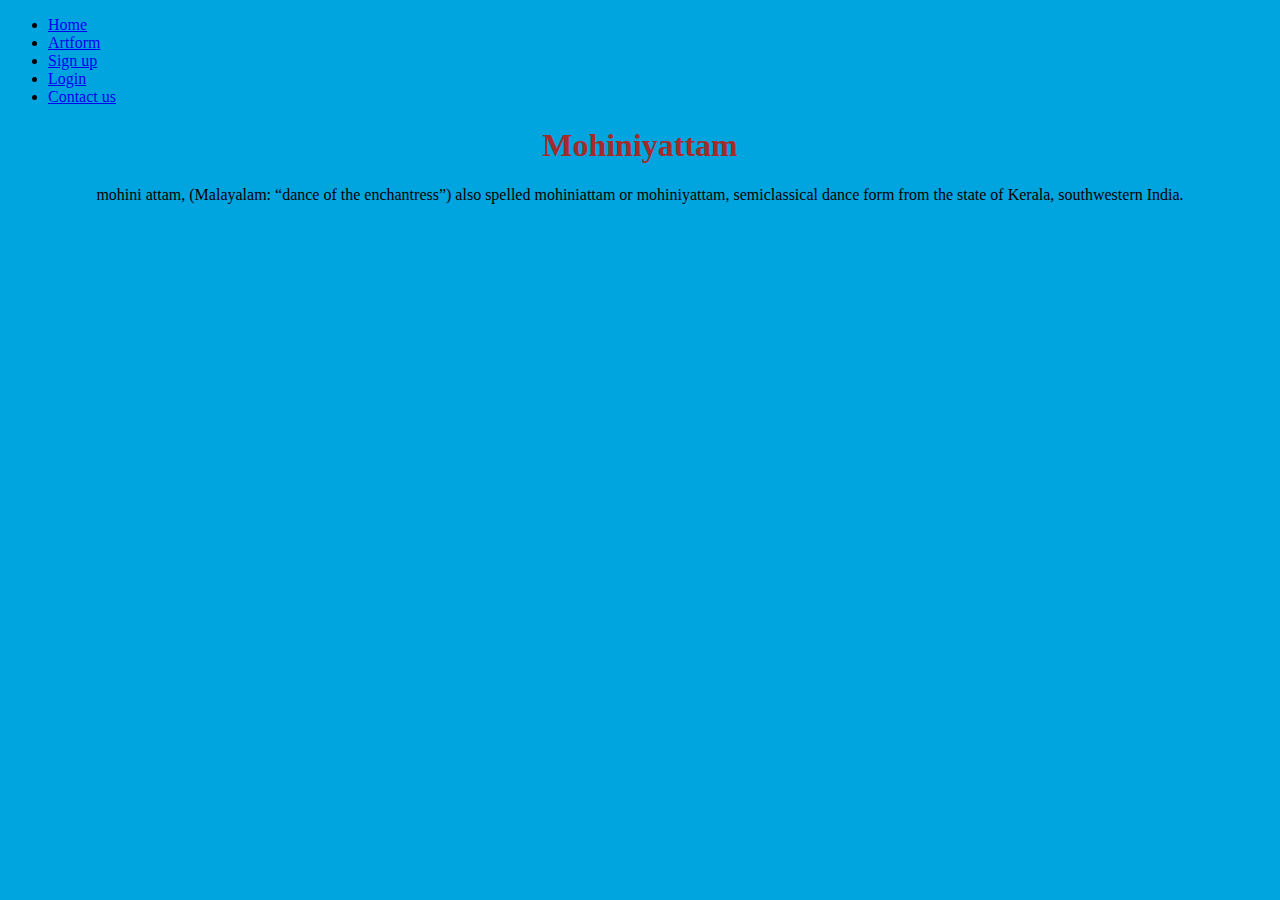
<file: mohi.html>
<!DOCTYPE html>
<html lang="en">
<head>
    <meta charset="UTF-8">
    <meta http-equiv="X-UA-Compatible" content="IE=edge">
    <meta name="viewport" content="width=device-width, initial-scale=1.0">
    <title>Document</title>
    <link rel="stylesheet" href="style.css">
</head>
<body>
    <!-- NAVBAR -->
	<nav class="navbar navbar-expand navbar-dark bg-success">
        <div class="container-fluid">
            
            <ul class="navbar-nav me-auto mb-2 mb-lg-0">
            <!-- NAVBAR LINKS -->
            <li class="nav-item">
                <a class="nav-link active" href="index.html">Home</a>
            </li>
            <li class="nav-item">
                <a class="nav-link active" href="artforms.html">Artform</a>
            </li>
            <li class="nav-item">
                <a class="nav-link" href="signup.html">Sign up</a>
            </li>
            <li class="nav-item">
                <a class="nav-link active" href="login.html">Login</a>
            </li>
            <li class="nav-item">
                <a class="nav-link active" href="contact.html">Contact us</a>
            </li>
            </ul>
        </div>
        </nav>
        <h1>Mohiniyattam</h1>
        <center><p>mohini attam, (Malayalam: “dance of the enchantress”) also spelled mohiniattam or mohiniyattam, semiclassical dance form from the state of Kerala, southwestern India.</p></center>
        <p></p>
</body>
</html>
</file>
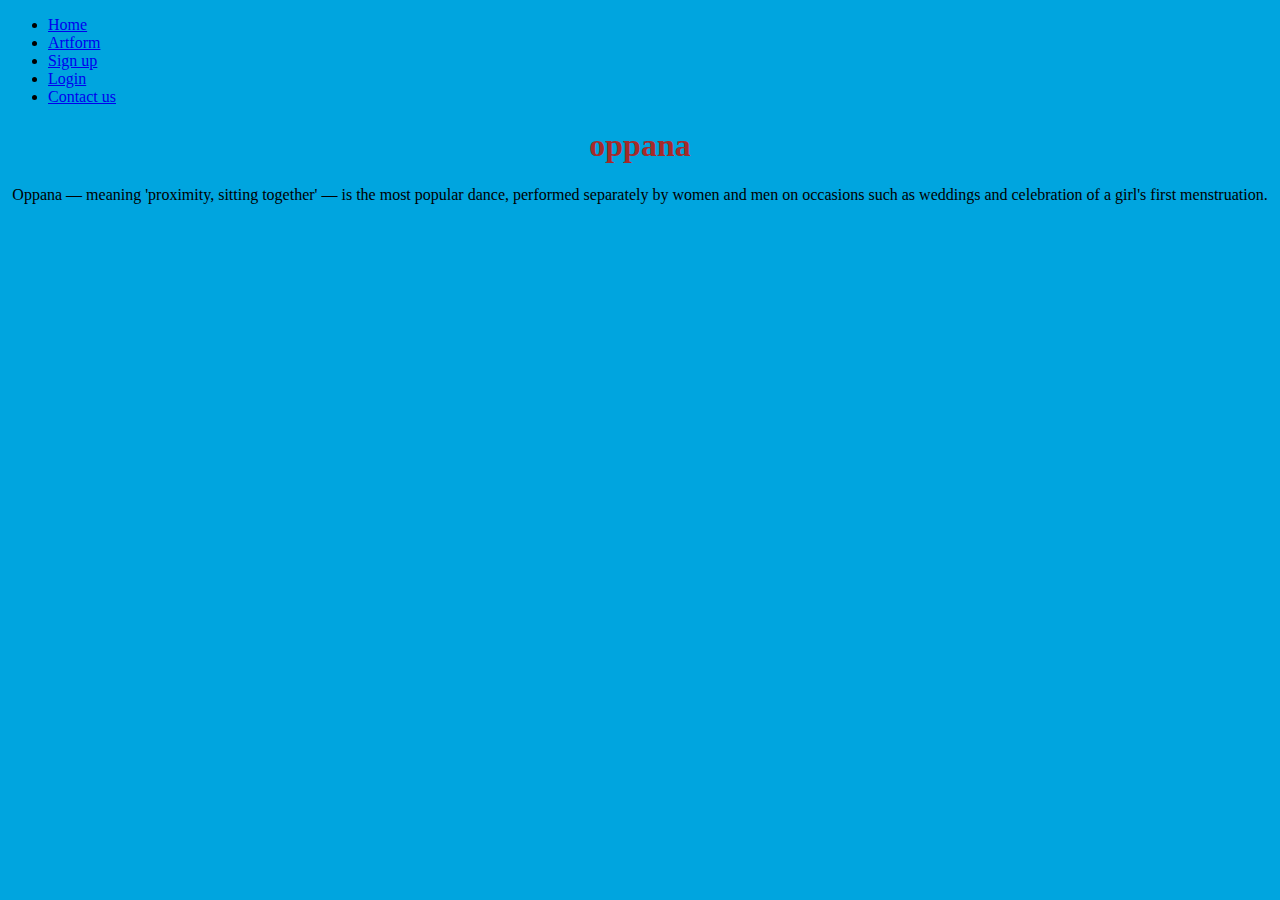
<file: oppana.html>
<!DOCTYPE html>
<html lang="en">
<head>
    <meta charset="UTF-8">
    <meta http-equiv="X-UA-Compatible" content="IE=edge">
    <meta name="viewport" content="width=device-width, initial-scale=1.0">
    <title>Document</title>
    <link rel="stylesheet" href="style.css">
</head>
<body>
    <!-- NAVBAR -->
	<nav class="navbar navbar-expand navbar-dark bg-success">
        <div class="container-fluid">
            
            <ul class="navbar-nav me-auto mb-2 mb-lg-0">
            <!-- NAVBAR LINKS -->
            <li class="nav-item">
                <a class="nav-link active" href="index.html">Home</a>
            </li>
            <li class="nav-item">
                <a class="nav-link active" href="artforms.html">Artform</a>
            </li>
            <li class="nav-item">
                <a class="nav-link" href="signup.html">Sign up</a>
            </li>
            <li class="nav-item">
                <a class="nav-link active" href="login.html">Login</a>
            </li>
            <li class="nav-item">
                <a class="nav-link active" href="contact.html">Contact us</a>
            </li>
            </ul>
        </div>
        </nav>
        <h1>oppana</h1>
        <center><p>Oppana — meaning 'proximity, sitting together' — is the most popular dance, performed separately by women and men on occasions such as weddings and celebration of a girl's first menstruation.</p></center>
        <p></p>
</body>
</html>
</file>
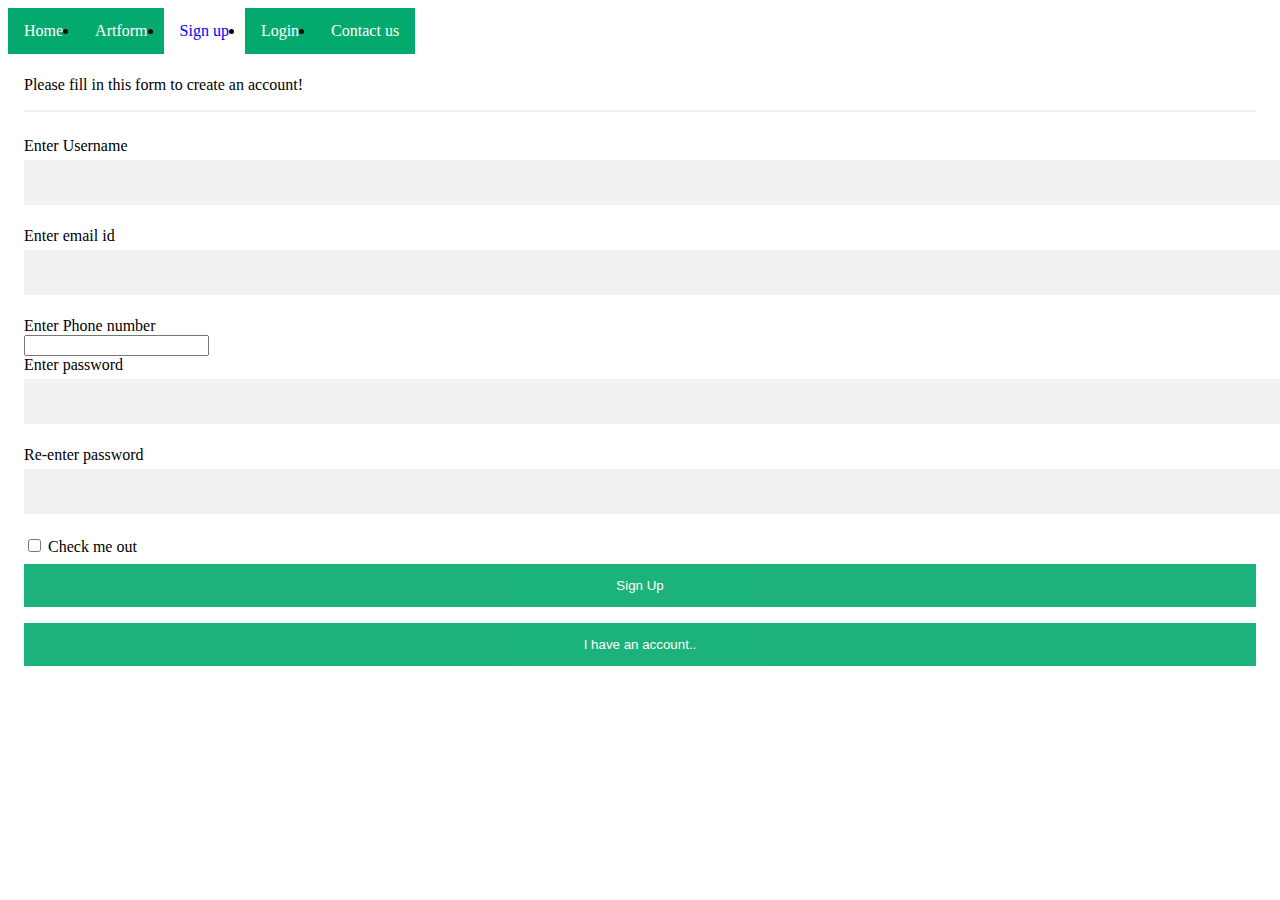
<file: signup.html>
<!DOCTYPE html>
<html lang="en">
<head>
    <meta charset="UTF-8">
    <meta http-equiv="X-UA-Compatible" content="IE=edge">
    <meta name="viewport" content="width=device-width, initial-scale=1.0">
    <title>INDIAN ARTS</title>
    <link rel="stylesheet" href="style3.css">

</head>
<body>
    <li class="nav-item">
        <a class="nav-link active" href="index.html">Home</a>
    </li>
    <li class="nav-item">
        <a class="nav-link active" href="artforms.html">Artform</a>
    </li>
    <li class="nav-item">
        <a class="nav-link" href="signup.html">Sign up</a>
    </li>
    <li class="nav-item">
        <a class="nav-link active" href="login.html">Login</a>
    </li>
    <li class="nav-item">
        <a class="nav-link active" href="contact.html">Contact us</a>
    </li>
    </ul>
  <div class="container text-center">
    <div class="row">
      <div class="col">
    <div class="signup-form">
        <form action="index.html" onsubmit = "return validate()"><br><br>
            
            <p>Please fill in this form to create an account!</p>
            <hr>
        <div class="form-group">
            <label for="exampleInputEmail1">Enter Username</label><br>
            <input type="text" class="form-control" id="username" placeholder="" ><br>
        </div>
        <div class="form-group">
          <label for="exampleInputPassword1">Enter email id </label><br>
          <input type="text" class="form-control" id="email" placeholder=""><br>
          <label for="emailerror" id="emailerror"></label>
        </div>
        <div class="form-group">
          <label for="exampleInputPassword1">Enter Phone number</label><br>
          <input type="tel" class="form-control" id="mobno" placeholder=""><br>
          <label for="moberror" id="moberror"></label>
        </div>
        <div class="form-group">
          <label for="exampleInputPassword1">Enter password</label><br>
          <input type="password" onkeypress="StrengthChecker()" class="form-control" name="password" id="password" placeholder=""><br>
          <span id="StrengthDisp" class="badge displayBadge"></span>
        </div>
        <div class="form-group">
          <label for="exampleInputPassword1">Re-enter password</label><br>
          <input type="password" class="form-control" id="confirm_password" placeholder=""><br>
        </div>
        <div class="form-check">
          <input type="checkbox" class="form-check-input" id="exampleCheck1">
          <label class="form-check-label" for="exampleCheck1" style="font-family:Georgia, 'Times New Roman', Times, serif;">Check me out</label>
        </div>
        <button type="submit" class="btn btn-primary">Sign Up</button><br>
        <button type="button" class="btn btn-link">I have an account..</button>
      </form>
</div>
</body>
</html>
</file>
<file: style3.css>
ul{
    list-style-type: none;
    margin: 0;
    padding: 0;
    overflow: hidden;
    border: 1px solid #e7e7e7;
    font-size: 20px;
    font-weight: bold;
    
}
li{
    float: left;
}
li a {
    display: block;
    color:blue;
    text-align: center;
    padding: 14px 16px;
    text-decoration: none;
}
li a:hover:not(.active)
{
    background-color: #add;
    
}
li a.active
{
    color:white;
    background-color: #04AA6D;
}
h1{
    text-align: center;

box-sizing: border-box}

/* Full-width input fields */
  input[type=text], input[type=password] {
  width: 100%;
  padding: 15px;
  margin: 5px 0 22px 0;
  display: inline-block;
  border: none;
  background: #f1f1f1;
}

input[type=text]:focus, input[type=password]:focus {
  background-color: #ddd;
  outline: none;
}

hr {
  border: 1px solid #f1f1f1;
  margin-bottom: 25px;
}

/* Set a style for all buttons */
button {
  background-color: #04AA6D;
  color: white;
  padding: 14px 20px;
  margin: 8px 0;
  border: none;
  cursor: pointer;
  width: 100%;
  opacity: 0.9;
}

button:hover {
  opacity:1;
}

/* Extra styles for the cancel button */
.cancelbtn {
  padding: 14px 20px;
  background-color: #f44336;
}

/* Float cancel and signup buttons and add an equal width */
.cancelbtn, .signupbtn {
  float: left;
  width: 50%;
}

/* Add padding to container elements */
.container {
  padding: 16px;
}

/* Clear floats */
.clearfix::after {
  content: "";
  clear: both;
  display: table;
}

/* Change styles for cancel button and signup button on extra small screens */
@media screen and (max-width: 300px) {
  .cancelbtn, .signupbtn {
    width: 100%;
  }
}
.container{

  background-repeat: no-repeat;
  background-size: 100%;
  text-decoration-color: rgb(43, 226, 217);
}
    .signup form{

    
      width:500px;
      margin:0 auto;
      padding-top:20px;
      padding-left: 10px;

    }
</file>
<file: style.css>
h1{
    text-align: center;
    color: brown;
}
body{
     background-image: 
     url("blue.png");
}
</file>
